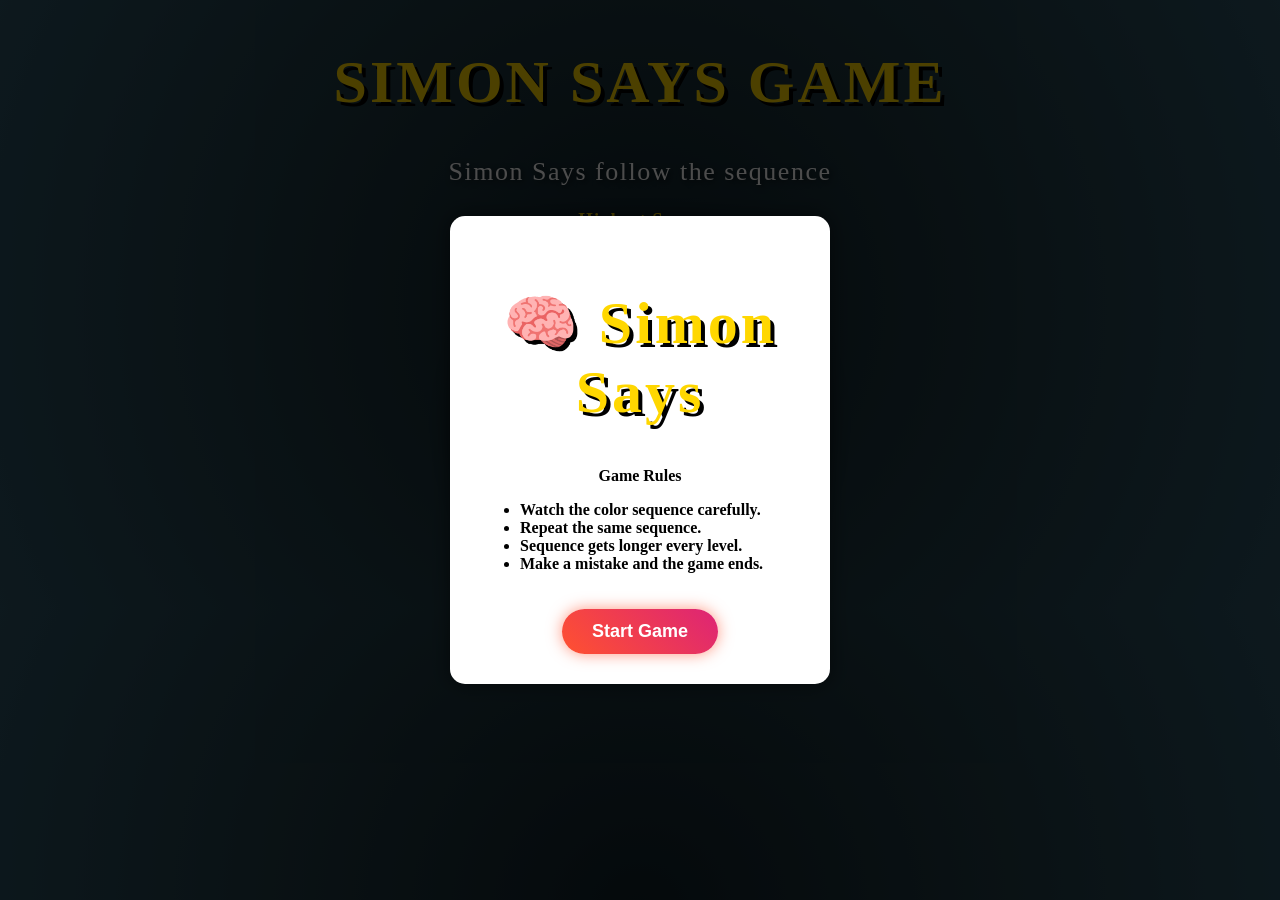
<file: index.html>
<!DOCTYPE html>
<html lang="en">
<head>
    <meta charset="UTF-8">
    <meta name="viewport" content="width=device-width, initial-scale=1.0">
    <link rel="stylesheet" href="style.css">
    <title>SIMON SAYS</title>
</head>
<body>
  
  <div id="startPopup" class="popup">
  <div class="popup-box">

    <h1>🧠 Simon Says</h1>

    <p class="rules-title">Game Rules</p>

    <ul class="rules">
      <li>Watch the color sequence carefully.</li>
      <li>Repeat the same sequence.</li>
      <li>Sequence gets longer every level.</li>
      <li>Make a mistake and the game ends.</li>
    </ul>

    <button id="startBtn">Start Game</button>

  </div>
</div>
  <div class="container">
    <h1>SIMON SAYS GAME</h1>
    <h2>Simon Says follow the sequence</h2>
    <h3>Highest Score</h3>
    <div class="simon-board">
      <div class="pad purple" id="purple"></div>
      <div class="pad red" id="red"></div>
      <div class="pad yellow" id="yellow"></div>
      <div class="pad blue" id="blue"></div>
    
      <div class="center-hub">
        <div class="coundown"></div>
        <div class="logo">LEVEL</div>
        <div class="level"></div>
      </div>
    </div>
  </div>
  <div id="gameOverPopup" class="popup" style="display:none;">
  <div class="popup-box">

    <h2>Game Over 😢</h2>

    <p id="finalScore"></p>

    <button class="restart">Restart Game</button>

  </div>
</div>
  <script src="app.js"></script>
</body>
</html>
</file>
<file: style.css>
:root {
  --board-size: 350px;
  --bg-color: #111;
}

body {
  text-align: center;
  display: flex;
  justify-content: center;
  align-items: center;
  height: 100%;
  background: radial-gradient(circle,#0f2027,#203a43,#2c5364);
  color: white;
  -webkit-tap-highlight-color: transparent;
  font-weight: 900;
}

h1{
  font-size:60px;
  color:#ffd700;
  text-shadow:4px 4px black;
  letter-spacing:3px;
}

.container h2{
  font-size:26px;
  color:white;
  text-align:center;
  margin-top:10px;
  letter-spacing:1.5px;
  text-shadow:2px 2px 6px rgba(0,0,0,0.7);
  font-weight:500;
  animation: glow 2s infinite alternate;
}

h3{
  size:22px;
  color:#ffd700;
  text-align:center;
  margin-top:8px;
  font-weight:bold;
  letter-spacing:1px;
  text-shadow:2px 2px 5px black;

}

@keyframes glow{
  from{
    text-shadow:0 0 5px white;
  }
  to{
    text-shadow:0 0 15px white;
  }
}
.gameover{
    height: 40vh;
    width: 40vw;
    background-image: url("./gameover.jpeg");
    background-size: cover;
    border-radius: 20px;
    box-shadow: 0 0 10px black;
}


/* Main Circle Container */
.simon-board {
  position: relative;
  width: var(--board-size);
  height: var(--board-size);
  background-color: var(--bg-color);
  border-radius: 50%;
  display: grid;
  grid-template-columns: 1fr 1fr;
  grid-template-rows: 1fr 1fr;
  gap: 15px; /* The black "lanes" between colors */
  padding: 15px;
  box-shadow: 0 0px 30px rgb(8, 8, 9);
  box-sizing: border-box;
  margin: auto;
}

/* Individual Color Pads */
.pad {
  user-select: none;
  touch-action: manipulation;
  cursor: pointer;
  transition: brightness 0.2s, transform 0.1s;
  
}

.pad:active {
  
  filter: brightness(2);
  transform: scale(0.9);
}

/* Rounding specific corners to form the circle */
.purple  { background: purple; border-top-left-radius: 100%; box-shadow: 0 0 10px purple;}
.red    { background: #e74c3c; border-top-right-radius: 100%; box-shadow: 0 0 10px #e74c3c;}
.yellow { background: #f1c40f; border-bottom-left-radius: 100%; box-shadow: 0 0 10px #f1c40f;}
.blue   { background: #3498db; border-bottom-right-radius: 100%; box-shadow: 0 0 10px #3498db; }

/* The Center Hub */
.center-hub {
  position: absolute;
  top: 50%;
  left: 50%;
  transform: translate(-50%, -50%);
  width: 40%;
  height: 40%;
  background-color: var(--bg-color);
  border-radius: 50%;
  border: 8px solid var(--bg-color);
  display: flex;
  flex-direction: column;
  align-items: center;
  justify-content: center;
  color: white;
  text-align: center;
}

.logo {
  font-family: sans-serif;
  font-weight: bold;
  font-size: 1.2rem;
  letter-spacing: 2px;
  text-transform: lowercase;
}

.power-btn {
  font-size: 0.8rem;
  background: #444;
  padding: 4px 8px;
  border-radius: 5px;
  margin-bottom: 5px;
  cursor: pointer;
}

#startBtn {
    padding: 12px 30px;
    font-size: 18px;
    font-weight: bold;
    color: white;
    background: linear-gradient(45deg, #ff512f, #dd2476);
    border: none;
    border-radius: 30px;
    cursor: pointer;
    transition: all 0.3s ease;
    box-shadow: 0 0 15px rgba(255, 81, 47, 0.6);
    -webkit-tap-highlight-color: transparent;
    user-select: none;
    touch-action: manipulation;
}   

/* Hover Effect */
.btn:hover{
transform: scale(1.1);
box-shadow:0 0 20px white;
transition:0.3s;
}

/* Click Effect */
#startBtn:active {
    transform: scale(0.95);
}
.flash{
  opacity: 0.5;
  transform: scale(1.05);
  box-shadow: 0 0 20px white;
} 
.userFlash{
  background-color: green;
}
.gameover{
    background-color: red;
}

@media(max-width:600px){

  .btn{
    height:120px;
    width:120px;
  }
  .simon-board{
    height:275.4px;
    width:275.4px ;
  }

}


.popup{
  position:fixed;
  top:0;
  left:0;
  width:100%;
  height:100%;
  background:rgba(0,0,0,0.7);
  display:flex;
  justify-content:center;
  align-items:center;
  z-index:1000;
}

.popup-box{
  background:white;
  padding:30px;
  border-radius:15px;
  text-align:center;
  width:320px;
  box-shadow:0 0 20px rgba(0,0,0,0.5);
  animation:popupAnim 0.3s ease;
  color: black;
}

@keyframes popupAnim{
  from{
    transform:scale(0.7);
    opacity:0;
  }
  to{
    transform:scale(1);
    opacity:1;
  }
}

.rules{
  text-align:left;
  margin-top:10px;
  color: black
}

button{
  margin-top:20px;
  padding:10px 20px;
  border:none;
  border-radius:8px;
  background:#4CAF50;
  color:white;
  font-size:16px;
  cursor:pointer;
}
button:hover{
  background:#45a049;
}
</file>
